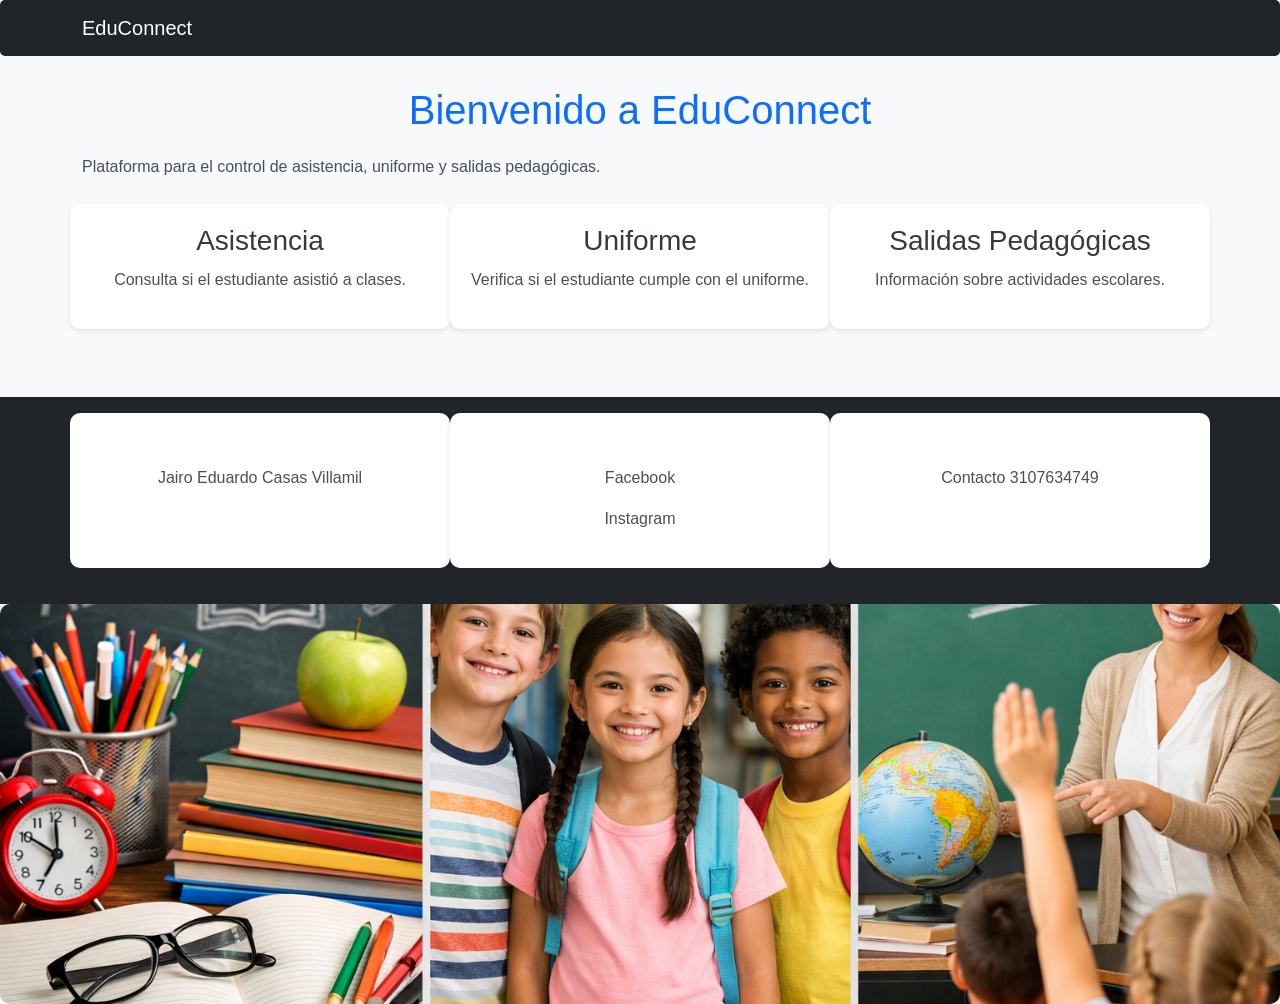
<file: index.html>
<!DOCTYPE html>
<html lang="es">
<head>
    <meta charset="UTF-8">
    <title>EduConnect</title>

  
    <link href="https://cdn.jsdelivr.net/npm/bootstrap@5.3.0/dist/css/bootstrap.min.css" rel="stylesheet">
    <link rel="stylesheet" href="css/iniciostyle.css">
</head>
<body>

<nav class="navbar navbar-dark bg-dark">
  <div class="container">
    <a class="navbar-brand" href="#">EduConnect</a>
  </div>
</nav>

<div class="container mt-4">
    <h1>Bienvenido a EduConnect</h1>
    <p>Plataforma para el control de asistencia, uniforme y salidas pedagógicas.</p>
</div>


<div class="container mt-4">
  <div class="row">  

    <div class="col-md-4"> 
      <h3>Asistencia</h3>
      <p>Consulta si el estudiante asistió a clases.</p>
    </div>

    <div class="col-md-4">
      <h3>Uniforme</h3>
      <p>Verifica si el estudiante cumple con el uniforme.</p>
    </div>

    <div class="col-md-4">
      <h3>Salidas Pedagógicas</h3>
      <p>Información sobre actividades escolares.</p>
    </div>

  </div>
</div>
<footer class="bg-dark text-white text-center mt-5 p-3">
  <div class="container">
    <div class="row">

      <div class="col-md-4">
        <h5>Creador</h5>
        <p>Jairo Eduardo Casas Villamil</p>
      </div>

      <div class="col-md-4">
        <h5>Redes Sociales</h5>
        <p>Facebook</p>
        <p>Instagram</p>
      </div>

      <div class="col-md-4">
        <h5>Links</h5>
        <p>Contacto 3107634749</p>
      </div>

    </div>
  </div>
</footer>


<div id="carouselExample" class="carousel slide" data-bs-ride="carousel">
  <div class="carousel-inner">

    <div class="carousel-item active">
      <img src="imagenes/Profesor enseñando 2.png" class="d-block w-100">
    </div>

    <div class="carousel-item">
      <img src="imagenes/Niños estudiando 1.png" class="d-block w-100">
    </div>

    <div class="carousel-item">
      <img src="imagenes/Biblioteca escolar 3.png" class="d-block w-100">
    </div>

  </div>
</div>


<script src="https://cdn.jsdelivr.net/npm/bootstrap@5.3.0/dist/js/bootstrap.bundle.min.js"></script>

</body>
</html>
</file>
<file: css/iniciostyle.css>
body {
    background-color: #f8f9fa;
    font-family: Arial, sans-serif;
}

h1 {
    color: #0d6efd;
    text-align: center;
    margin-bottom: 20px;
}

h3 {
    color: #343a40;
    margin-bottom: 10px;
}

p {
    color: #495057;
    line-height: 1.6;
}

.navbar {
    margin-bottom: 30px;
    border-radius: 5px;
}

footer {
    background-color: #212529;
    color: white;
    padding: 20px 0;
    text-align: center;
}

.carousel-inner img {
    height: 400px;
    object-fit: cover;
    border-radius: 10px;
}

.container .row .col-md-4 {
    text-align: center;
    padding: 20px;
    border-radius: 10px;
    background-color: #ffffff;
    margin-bottom: 20px;
    box-shadow: 0 2px 5px rgba(0,0,0,0.1);
}
</file>
